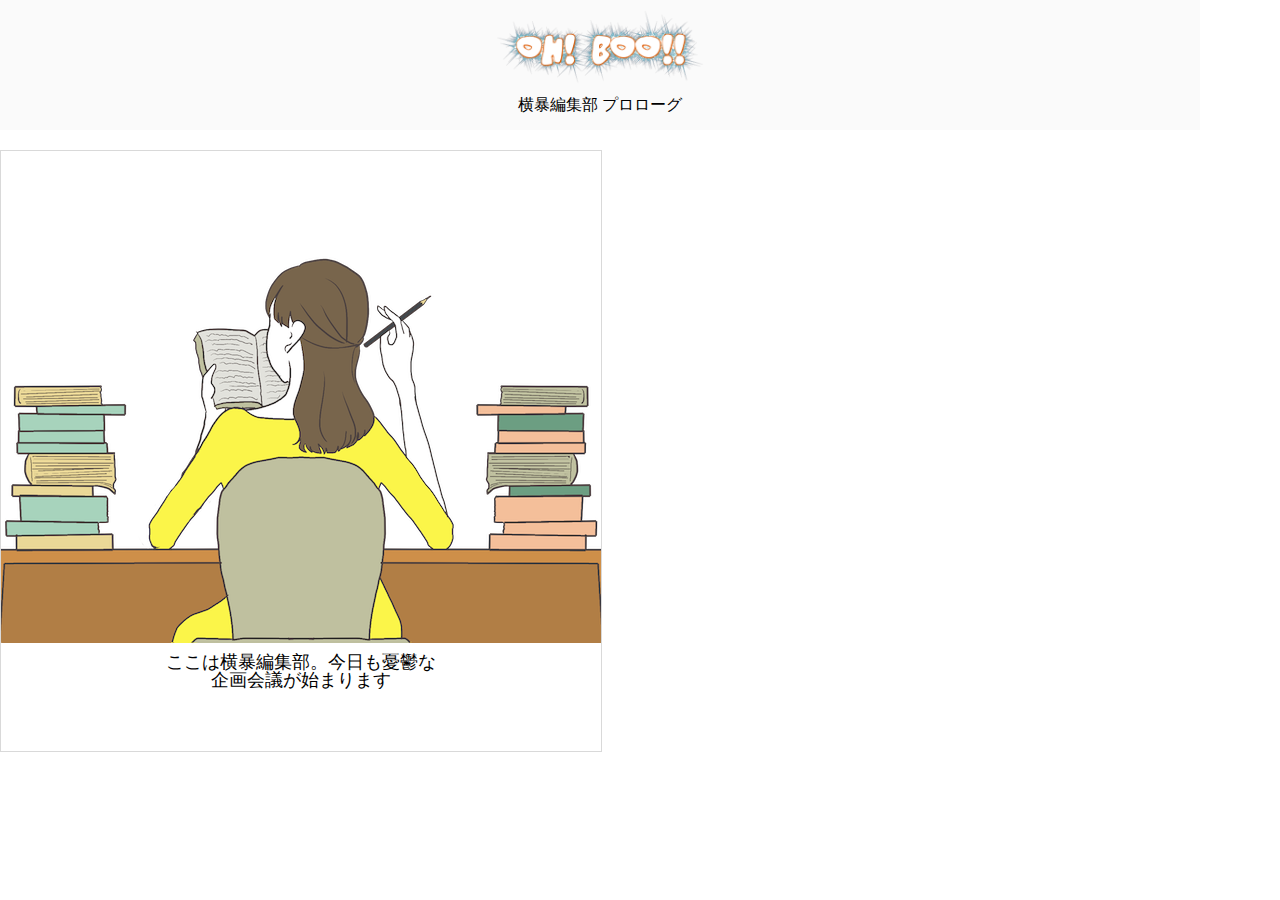
<file: index.html>
<!DOCTYPE html>
<html lang="ja">
<head>
    <meta charset="UTF-8">
    <meta name="viewport" content="width=device-width, initial-scale=1.0">
    <script src="js/jquery-2.1.3.min.js"></script>
    <link rel="stylesheet" href="css/reset.css">
    <link rel="stylesheet" href="css/style.css">
    <title>大喜利編集会議</title>
</head>
  
    
<body>
    <header class="container">
        <img src="/img/header_logo.png" alt="Header Logo">
        <h2>横暴編集部 プロローグ</h2>
    </header>

    <div id="comic-container">
        <div id="comic-pages">
        <div class="comic-page">
            <img src="/img/page_1.png" alt="Page 1">
            <p>ここは横暴編集部。今日も憂鬱な<br>企画会議が始まります</p>
        </div>
        <div class="comic-page">
            <img src="/img/page_2.png" alt="Page 2">
            <p>売れる企画のために白熱の議論をしている<br>...はずが、ヤツがやってきました</p>
        </div>
        <div class="comic-page">
            <img src="/img/page_3.png" alt="Page 3">
            <p>「有名タイトルをくっつけて、新しい企画<br>作ろうぜ！」...横暴編集会議の始まりはじまり
            </p>
        </div>
        </div>
    </div>

    <script>
    const pages = document.querySelectorAll('.comic-page');
    const totalPageCount = pages.length;
    const comicPages = document.getElementById('comic-pages');
    const toggleSoundBtn = document.getElementById('toggleSound');
    let currentPage = 0;
    let soundEnabled = true;
    let intervalId;



    // Function to go to next page
    function nextPage() {
        currentPage++;
        if (currentPage >= totalPageCount) {
        // Go to next comic HTML page
        window.location.href = '/html/janken_rich.html';
        return;
        }
        const newMargin = -currentPage * 600;
        comicPages.style.marginLeft = newMargin + 'px';
        playSound();
    }

    // Automatically go to next page every 3 seconds
    intervalId = setInterval(nextPage, 3000);
    </script>
</body>
</html>
</file>
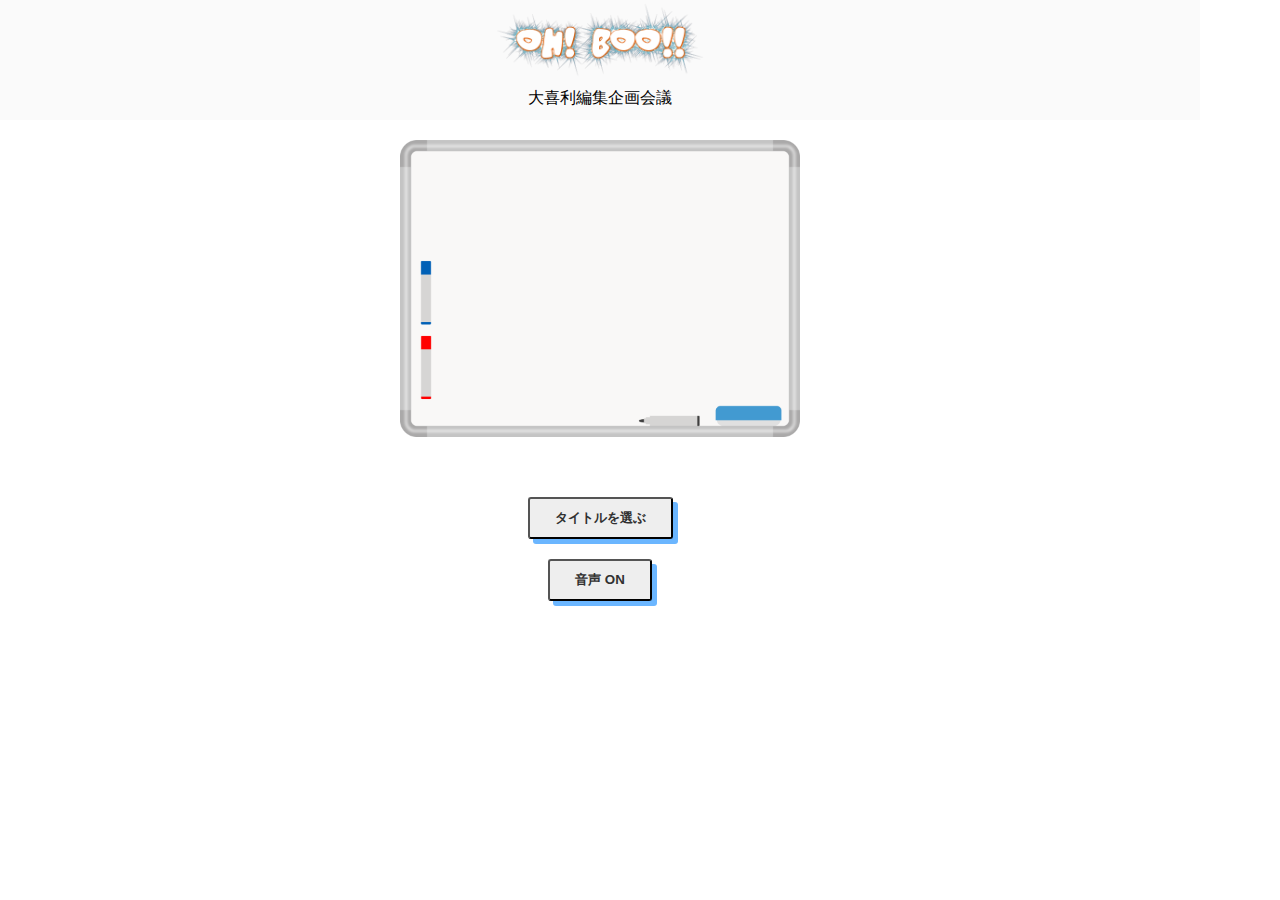
<file: html/janken_rich.html>
<!DOCTYPE html>
<html>

<head>
    <meta charset="utf-8">
    <meta name="viewport" content="width=device-width">
    <script src="/js/jquery-2.1.3.min.js"></script>
    <link rel="stylesheet" href="/css/reset.css">
    <link rel="stylesheet" href="/css/style.css">
    <title>大喜利編集会議</title>
</head>

<body>

    <header>
        <div class="container">
            <img src="/img/header_logo.png" alt="Header Logo">
            <h2>大喜利編集企画会議</h2>
        </div>
    </header>

    <main>
        <div class="button_list">
            <!-- 結果を表示する -->
            <img src="/img/whiteboard.png" alt="">
            <div id="parent">
                <div id="child1">
                    <div id="resultBookTop"></div>
                </div>
                <div id="child2">
                    <div id="resultBookBottom"></div>
                </div>
             </div>
            <div class ="titlebotton">
                <button onclick="rollTitle()" class="button_solid">タイトルを選ぶ</button>
                <button id="resetButton" style="display: none;" onclick="resetTitle()" class="button_solid">リセット</button>
                <button id="toggleSpeech" onclick="toggleSpeech()" class="button_solid">音声 ON</button>
            </div>
            
        </div>

    </main>

    <footer></footer>
    
 
    <script src="https://ajax.googleapis.com/ajax/libs/jquery/3.7.1/jquery.min.js"></script>
    <script>
    // プレイヤーが抽選したタイトルの回数を0にする
    let rollCountBookTop = 0;
    let rollCountBookBottom = 0;
    // 前の回に抽選したデータは何も含まれていないことを宣言する（オブジェクトの初期値で利用する：https://www.sejuku.net/blog/23762#index_id2
    let previousRollBookTop = null;
    let previousRollBookBottom = null;
    // 読み上げはデフォルトオンにする
    let speechEnabled = true;
    // 前回表示された結果を考慮する
    let lastRollBookTop = null;
    let lastRollBookBottom = null;


    // ボタンを押して、タイトルを抽選する。
    function rollTitle() {
        // タイトルの抽選回数を3回までに絞る
        if (rollCountBookTop >= 3 && rollCountBookBottom >= 3) {
            return;
        }

        // プレイヤーの値にデータが含まれていないことを定義する
        let rollResultBookTop = null;
        let rollResultBookBottom = null;

        do{
        // 変数を使い、タイトルの上下にランダム関数を割り当てる
            rollResultBookTop = Math.floor(Math.random() * 6) + 1;
        // 前回の結果結果を含まないように制御をする
          } while (rollResultBookTop === lastRollBookTop);
       
        do {
            rollResultBookBottom = Math.floor(Math.random() * 6) + 1;
         }while (rollResultBookBottom === lastRollBookBottom);


        // 結果を表示するために、以下の引数を受け取る
        /* rollResult[hoge] :本のタイトルの抽選結果（1から6の整数）を示す
           results[hoge] :本のタイトルの結果を表示するための要素のIDです。HTMLコードで定義している
           previousRoll[hoge] :直前の本のタイトルの抽選結果を示す
        */
        displayResult(rollResultBookTop, 'resultBookTop', previousRollBookTop);
        displayResult(rollResultBookBottom, 'resultBookBottom', previousRollBookBottom);

        // 抽選が完了したら、rollCountに回数を追加する
        rollCountBookTop++;
        rollCountBookBottom++;

        // リセットボタンの表示を、3回目に表示するように制御する
        if (rollCountBookTop === 3 && rollCountBookBottom === 3) {
            document.getElementById('resetButton').style.display = 'inline';
            document.querySelector('button').disabled = true;
        }

        lastRollBookTop = rollResultBookTop;
        lastRollBookBottom = rollResultBookBottom;
    }

    function displayResult(rollResult, playerId, previousRoll) {
        const resultDiv = document.getElementById(playerId);
        const resultText = document.createElement('p');
        let translatedRoll = '';

        switch (rollResult) {
            case 1:
                translatedRoll = (playerId === 'resultBookTop') ? 'マリア様が' : '見てる';
                break;
            case 2:
                translatedRoll = (playerId === 'resultBookTop') ? 'フランダースの' : '犬';
                break;
            case 3:
                translatedRoll = (playerId === 'resultBookTop') ? '鬼平' : '犯科帳';
                break;
            case 4:
                translatedRoll = (playerId === 'resultBookTop') ? 'ジキル博士と' : 'ハイド氏';
                break;
            case 5:
                translatedRoll = (playerId === 'resultBookTop') ? 'アンドロイドは' : '電気羊の夢を見るか';
                break;
            case 6:
                translatedRoll = (playerId === 'resultBookTop') ? '桐島' : '部活やめるってよ';
                break;
        }

        resultText.textContent = `${translatedRoll}`;
        resultDiv.appendChild(resultText);

        if (playerId === 'resultsBookTop' && rollResult === previousRoll) {
            resultText.textContent += ' - 著作権違反です';
        } else if (playerId === 'resultsBookBottom' && rollResult === previousRoll) {
            resultText.textContent += ' - 著作権違反です';
        }

        // 結果を読み上げる
        if (speechEnabled) {
        speak(translatedRoll); 
        }
    }

    function speak(text) {
        const utterance = new SpeechSynthesisUtterance(text);
        utterance.rate = 1;
        window.speechSynthesis.speak(utterance);
    }
        
    function toggleSpeech() {
        speechEnabled = !speechEnabled;
        document.getElementById('toggleSpeech').textContent = speechEnabled ? '音声 ON' : '音声 OFF';
    }

    function resetTitle() {
        rollCountBookTop = 0;
        rollCountBookBottom = 0;
        previousRollBookTop = null;
        previousRollBookBottom = null;
        lastRollBookTop = null;
        lastRollBookBottom = null;
        document.getElementById('resultBookTop').innerHTML = '';
        document.getElementById('resultBookBottom').innerHTML = '';
        document.getElementById('resetButton').style.display = 'none';
        document.querySelector('button').disabled = false;
    }
</script>
</body>

</html>
</file>
<file: css/style.css>
/* ここから下に記載していく */
@charset "utf-8";

/* 共通 */
body {
    margin: 0;
    padding: 0;
    background-color: #ffffff; /* ページの背景色 */
    width: 1200px;
    justify-content: center; /* 水平方向の中央揃え */
    align-items: center; /* 垂直方向の中央揃え */
}

/* ヘッダー */

header {
    height: 120px; /* ヘッダーの高さ */
    background-color: #fafafa; /* ヘッダーの背景色 */
}

h1 {
    
    font-size: 24px;
    align-items: center;
    text-align: center;
}

p {
    font-size: 18px;
    text-align: center;
    align-items: center;
    margin-top: 20px;
    margin-bottom: 20px;
}

.container {
    width: 1200px; /* ページ全体の幅 */
    margin: 0 auto; /* ページ中央に配置 */
    display: flex;
    flex-direction: column; /* 子要素を縦に配置 */
    justify-content: center; /* 水平方向の中央揃え */
    align-items: center; /* 垂直方向の中央揃え */
    padding-bottom: 10px;
}

.container img {
    max-height: 80px; /* 画像の最大高さ */
    margin-bottom: 10px; /* 画像とテキストの間隔 */
}

/* Body */

  #comic-container {
    margin-top: 20px;
    width: 600px;
    height: 600px;
    border: 1px solid #d9d9d9;
    position: relative;
    overflow: hidden;
    background-color: white;
  }
  #comic-pages {
    width: 1800px; /* 3 pages * 600px */
    height: 100%;
    display: flex;
  }
  .comic-page {
    width: 600px;
    height: 100%;
    display: flex;
    flex-direction: column;
    justify-content: center;
    align-items: center;
    font-size: 24px;
    text-align: center;
  }
  .comic-page img {
    max-width: 100%;
    max-height: calc(100% - 50px); /* Adjusted height to accommodate text */
  }
  .comic-page p {
    margin-top: 10px;
    max-width: 90%;
    overflow: hidden;
    text-overflow: ellipsis;
    white-space: nowrap;
  }

  .button_list img{
    width: 400px;
    display: flex;
    align-items: center;
    justify-content: center;
    padding-left: 400px;
    padding-top: 20px;
    padding-bottom: 40px;
  }


  /* ボタンの実装 */
  /* solid010 */
.button_solid {
    background: #eee;
    border-radius: 3px;
    position: relative;
    display: flex;
    justify-content: center;
    align-items: center;
    margin: 0 auto;
    max-width: 220px;
    padding: 10px 25px;
    color: #313131;
    transition: 0.3s ease-in-out;
    font-weight: 600;
    box-shadow: 5px 5px 0 #6bb6ff;
    margin-top: 20px;
}
.button_solid :hover {
  background-color: #b3d9ff;
  box-shadow: 0 0 0;
  transform: translate(5px, 5px);
}




  /* 結果表示 */
  #child1 {
    background-color: #80b1cd;
  }
  #child2 {
    background-color: #fa9a9a;
  }

  @media (min-width: 600px) {
    #parent {
      display: flex;
    }
    #child1 {
      flex-grow: 1;
    }
    #child2 {
      flex-grow: 1;
    }
  }
</file>
